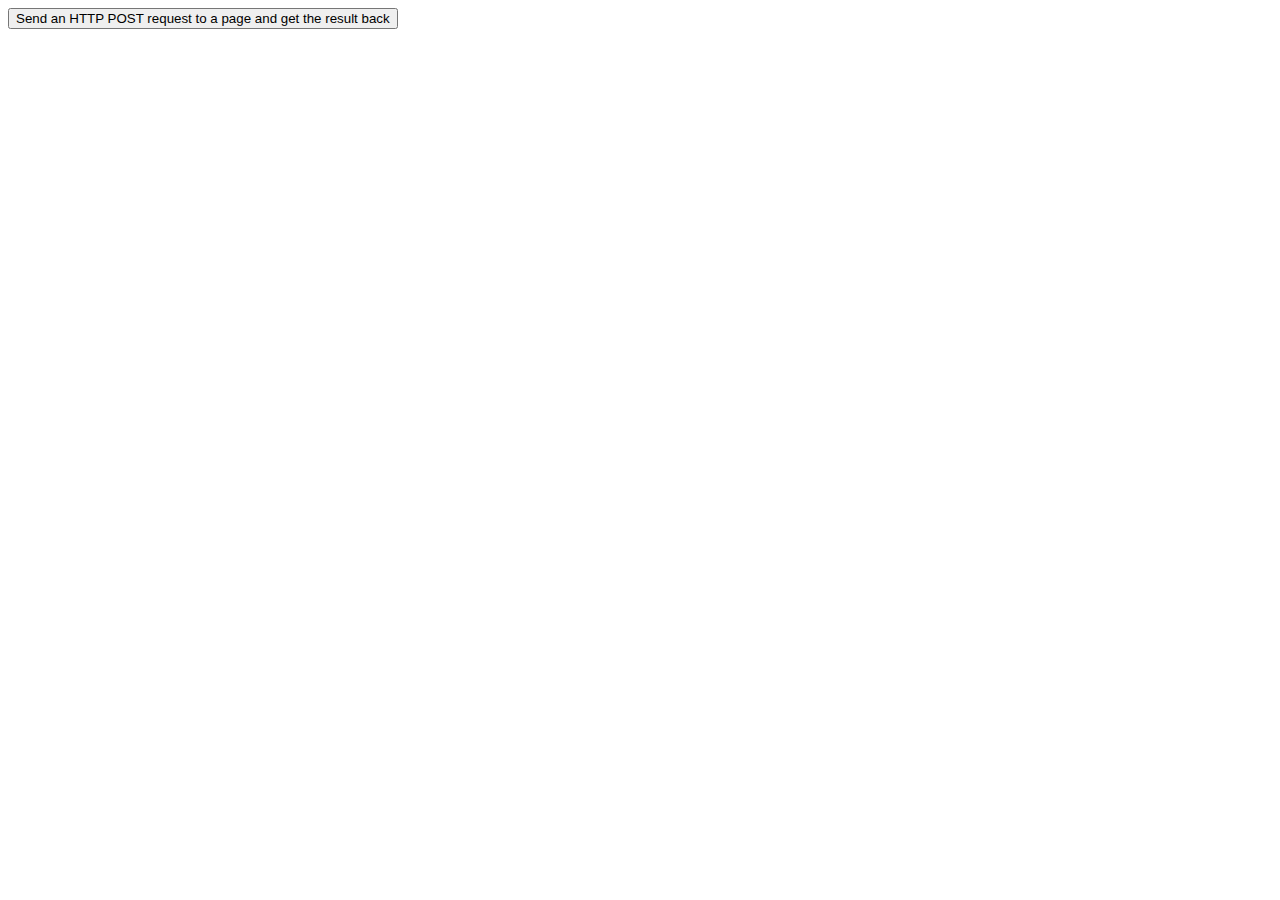
<file: CSFapiTest/Authenticate.html>
﻿<!DOCTYPE html>
<html>
<head>
    <title>Authenticate User</title>
    <script src="https://ajax.googleapis.com/ajax/libs/jquery/1.11.3/jquery.min.js"></script>
    <script>
        var xhr = new XMLHttpRequest();
        xhr.open('POST', 'https://myteamcare.org/ics.ashx', true);
        xhr.setRequestHeader('action', 'authenticate');
        xhr.setRequestHeader("Content-type", "application/x-www-form-urlencoded");
        xhr.onload = function() { alert(xhr.responseText); };
        xhr.onerror = function () { alert("There was an error") };
        xhr.send("Username=provider&Password=Temp1234");

   </script>
</head>
<body>

    <button>Send an HTTP POST request to a page and get the result back</button>

</body>
</html>
</file>
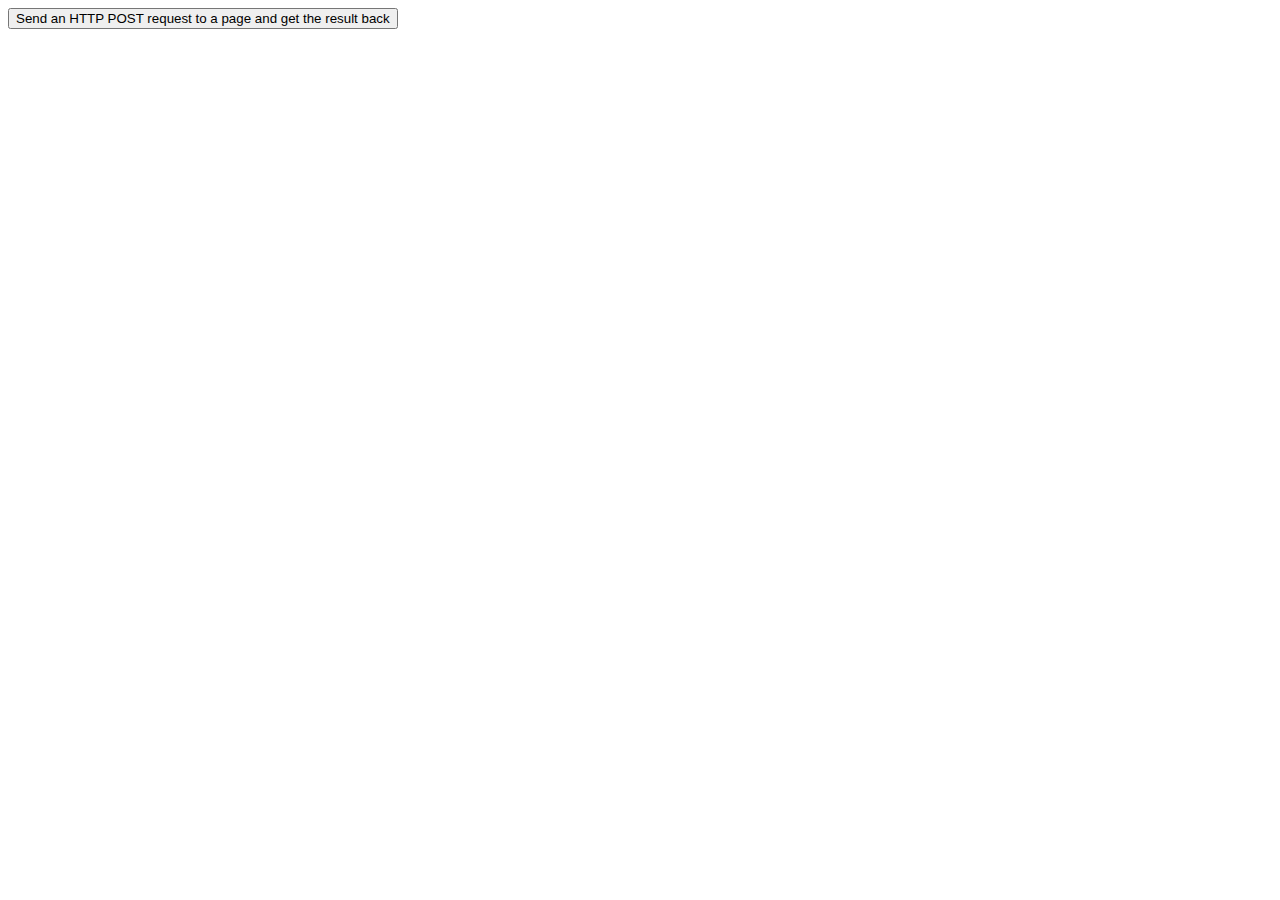
<file: CSFapiTest/Check.html>
﻿<!DOCTYPE html>
<html>
<head>
    <title>Check User Benefits</title>
    <script src="https://ajax.googleapis.com/ajax/libs/jquery/1.11.3/jquery.min.js"></script>
    <script>
        var xhr = new XMLHttpRequest();
        xhr.open('POST', 'https://myteamcare.org/ics.ashx', true);
        xhr.setRequestHeader('action', 'check');
        xhr.setRequestHeader("Content-type", "application/x-www-form-urlencoded");
        xhr.onload = function() { alert(xhr.responseText); };
        xhr.onerror = function () { alert("There was an error") };
        xhr.send("Username=provider&Password=Temp1234&Birthdate=10/22/1955&Umissn=806010034");


   </script>
</head>
<body>

    <button>Send an HTTP POST request to a page and get the result back</button>

</body>
</html>
</file>
